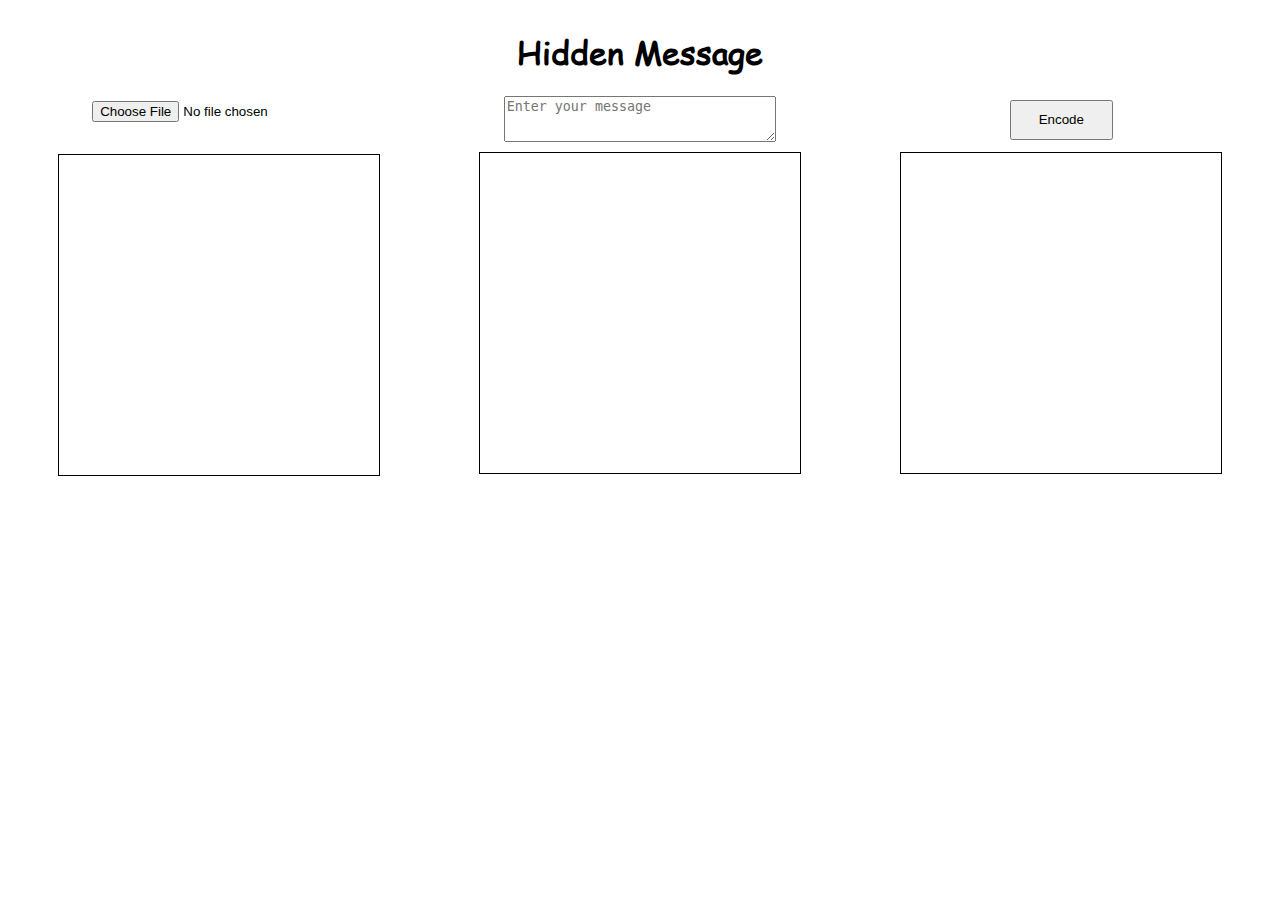
<file: index.html>
<!DOCTYPE html>
<html>

<head>
    <title>Hidden Message</title>
    <style>
        .horizontal {
            display: flex;
            justify-content: space-around;
            width: 100%;
        }

        .vertical {
            display: flex;
            align-items: center;
            flex-direction: column;
        }

        .image {
            border: 1px solid #000;
            height: 20em;
            width: 20em;
        }

        @font-face {
            font-family: 'ComicSansMS';
            src: url('Comic Sans MS.ttf') format('truetype');
        }

        h1 {
            font-family: 'ComicSansMS';
            text-align: center;
        }

        textarea {
            margin-bottom: 10px;
            height: 3em;
            width: 20em;
        }

        input {
            height: 3em;
            padding: 3px;
            margin: 2px;
            margin-bottom: 10px;
        }

        button {
            height: 3em;
            padding: 0 2em;
            margin: 4px;
            margin-bottom: 12px;
        }
    </style>
</head>

<body class="vertical">
    <h1>Hidden Message</h1>
    <div class="horizontal">
        <div class="vertical">
            <input type="file" id="inputImageFile" name="filename" accept="image/png">
            <canvas class="image" id="inputImageCanvas" width="768" height="768"></canvas>
        </div>

        <div class="vertical">
            <textarea id="message" placeholder="Enter your message"></textarea>
            <canvas class="image" id="textImageCanvas" width="768" height="768"></canvas>
        </div>

        <div class="vertical">
            <button id="encode">Encode</button>
            <canvas class="image" id="outputImageCanvas" width="768" height="768"></canvas>
        </div>
    </div>
</body>
<script>
    const message = document.getElementById('message');
    const inputImageCanvas = document.getElementById('inputImageCanvas');
    const inputImageCtx = inputImageCanvas.getContext('2d');
    const textImageCanvas = document.getElementById('textImageCanvas');
    const textImageCtx = textImageCanvas.getContext('2d');
    const outputImageCanvas = document.getElementById('outputImageCanvas');
    const outputImageCtx = outputImageCanvas.getContext('2d');

    onload = writeMessage;
    message.addEventListener('input', writeMessage);
    function writeMessage() {
        textImageCtx.clearRect(0, 0, textImageCanvas.width, textImageCanvas.height);
        textImageCtx.font = '60px ComicSansMS';
        textImageCtx.fillStyle = 'black';
        textImageCtx.fillText(message.value, 10, 50);
    }
    document.getElementById('inputImageFile').onchange = function (e) {
        var img = new Image();
        img.onload = drawInputImage;
        img.src = URL.createObjectURL(this.files[0]);
    };
    function drawInputImage() {
        inputImageCanvas.width = this.width;
        inputImageCanvas.height = this.height;
        inputImageCtx.drawImage(this, 0, 0);
        outputImageCanvas.width = this.width;
        outputImageCanvas.height = this.height;
        textImageCanvas.width = this.width;
        textImageCanvas.height = this.height;
        writeMessage();
    }

    function hide() {
        var textImagePixels = textImageCtx.getImageData(0, 0, textImageCanvas.width, textImageCanvas.height)
        var inputImagePixels = inputImageCtx.getImageData(0, 0, inputImageCanvas.width, inputImageCanvas.height)
        var outputImagePixels = inputImageCtx.getImageData(0, 0, outputImageCanvas.width, outputImageCanvas.height)
        for (var i = 0; i < outputImagePixels.data.length; i += 4) {
            outputImagePixels.data[i] = (inputImagePixels.data[i] & 0xFE) | (textImagePixels.data[i] & 1);
        }
        outputImageCtx.putImageData(outputImagePixels, 0, 0);

    }
</script>

</html>
</file>
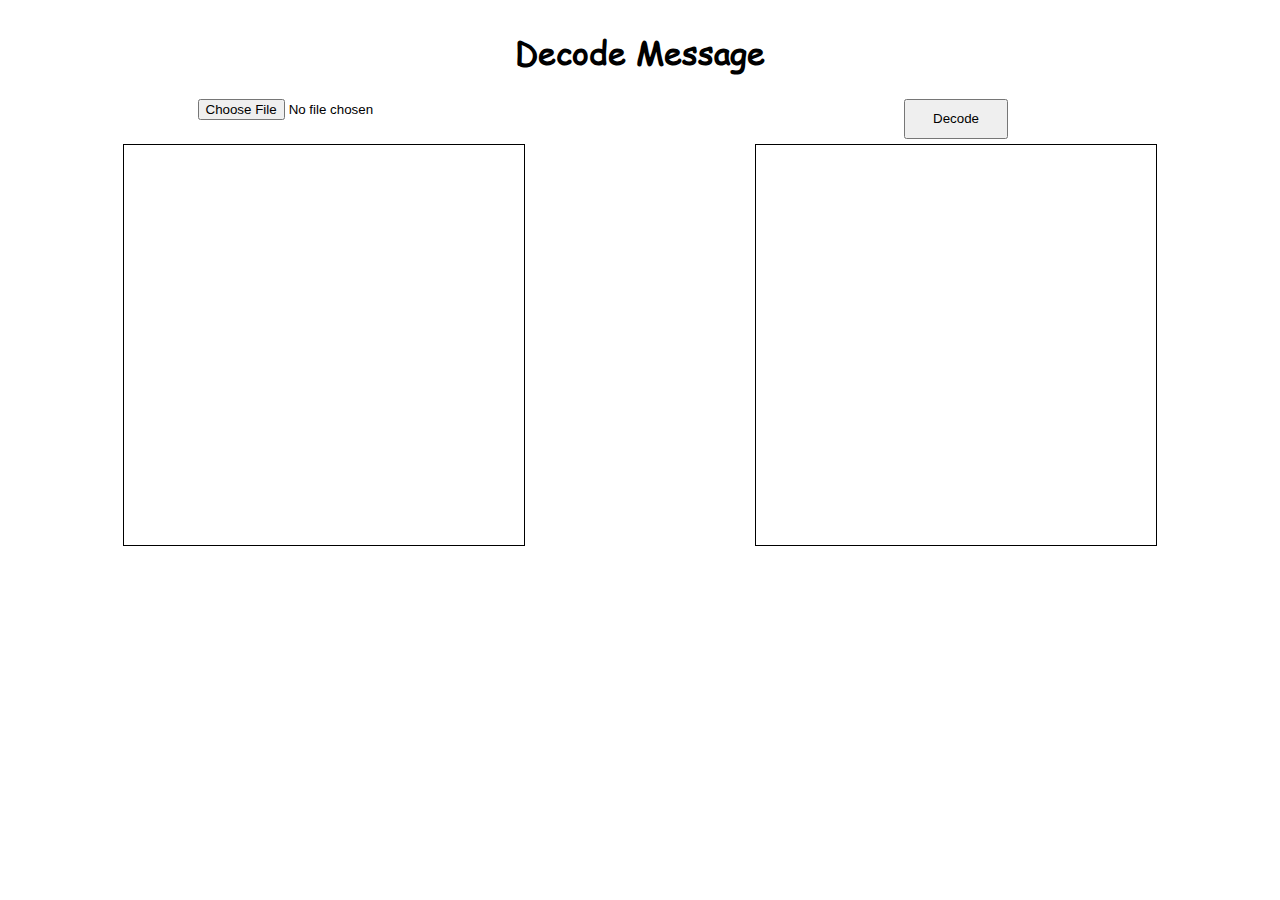
<file: decode.html>
<!DOCTYPE html>
<html>

<head>
    <title>Decode Message</title>
    <link rel="stylesheet" href="styles.css">
</head>

<body class="vertical">
    <h1>Decode Message</h1>
    <div class="horizontal">
        <div class="vertical">
            <input type="file" id="inputImageFile" name="filename" accept="image/png">
            <canvas class="image" id="inputImageCanvas" width="768" height="768"></canvas>
        </div>

        <div class="separator"></div>

        <div class="vertical">
            <button id="encode" onclick="unhide();">Decode</button>
            <canvas class="image" id="outputImageCanvas" width="768" height="768"></canvas>
        </div>
    </div>
</body>
<script>
    const inputImageCanvas = document.getElementById('inputImageCanvas');
    const inputImageCtx = inputImageCanvas.getContext('2d');
    const outputImageCanvas = document.getElementById('outputImageCanvas');
    const outputImageCtx = outputImageCanvas.getContext('2d');

    document.getElementById('inputImageFile').onchange = function (e) {
        var img = new Image();
        img.onload = drawInputImage;
        img.src = URL.createObjectURL(this.files[0]);
    };
    function drawInputImage() {
        inputImageCanvas.width = this.width;
        inputImageCanvas.height = this.height;
        inputImageCtx.drawImage(this, 0, 0);
        outputImageCanvas.width = this.width;
        outputImageCanvas.height = this.height;
    }

    function unhide() {
        var inputImagePixels = inputImageCtx.getImageData(0, 0, inputImageCanvas.width, inputImageCanvas.height)
        var outputImagePixels = inputImageCtx.getImageData(0, 0, outputImageCanvas.width, outputImageCanvas.height)
        for (var i = 0; i < outputImagePixels.data.length; i += 4) {
            outputImagePixels.data[i + 0] = (inputImagePixels.data[i] & 1) * 255;
            outputImagePixels.data[i + 1] = (inputImagePixels.data[i] & 1) * 255;
            outputImagePixels.data[i + 2] = (inputImagePixels.data[i] & 1) * 255;
            outputImagePixels.data[i + 3] = 255;
        }
        outputImageCtx.putImageData(outputImagePixels, 0, 0);
    }
</script>

</html>
</file>
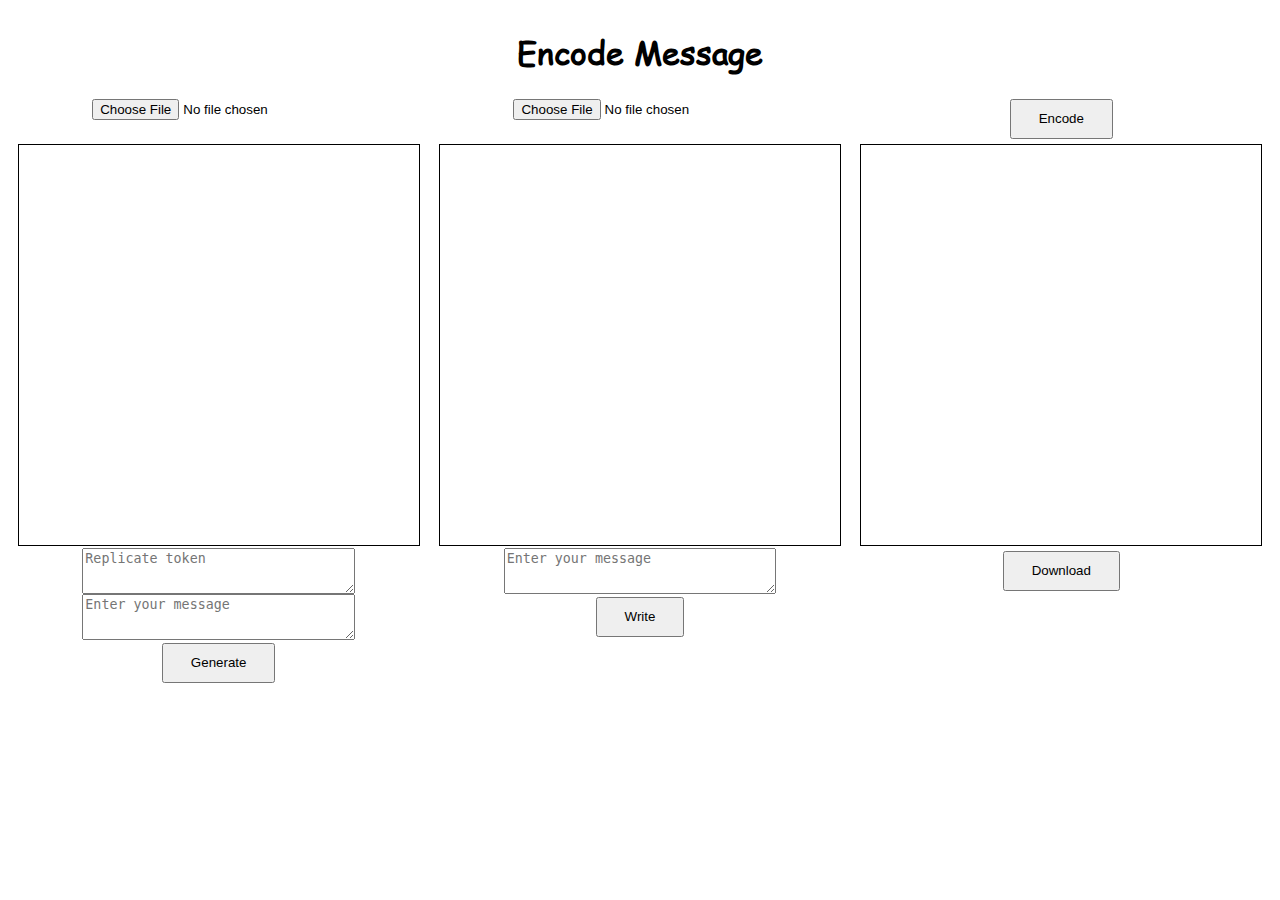
<file: encode.html>
<!DOCTYPE html>
<html>

<head>
    <title>Encode Message</title>
    <link rel="stylesheet" href="styles.css">
    <meta content="width=device-width, initial-scale=1" name="viewport" />
</head>

<body class="vertical">
    <h1>Encode Message</h1>
    <div class="horizontal">
        <div class="vertical">
            <input type="file" id="inputImageFile" name="filename" accept="image/png">
            <canvas class="image" id="inputImageCanvas" width="768" height="768"></canvas>
            <textarea id="token" placeholder="Replicate token"></textarea>
            <textarea id="prompt" placeholder="Enter your message"></textarea>
            <button id="generateButton" onclick="generateFromPrompt();">Generate</button>
        </div>

        <div class="separator"></div>

        <div class="vertical">
            <input type="file" id="codedImageFile" name="filename" accept="image/png">
            <canvas class="image" id="textImageCanvas" width="768" height="768"></canvas>
            <textarea id="message" placeholder="Enter your message"></textarea>
            <button id="writeButton" onclick="writeMessage();">Write</button>
        </div>

        <div class="separator"></div>

        <div class="vertical">
            <button onclick="hide();">Encode</button>
            <canvas class="image" id="outputImageCanvas" width="768" height="768"></canvas>
            <button onclick="downloadOutputImage();">Download</button>
        </div>
    </div>
</body>
<script src="script.js"></script>
<script>
    const token = document.getElementById('token');
    const prompt = document.getElementById('prompt');
    const message = document.getElementById('message');
    const inputImageCanvas = document.getElementById('inputImageCanvas');
    const inputImageCtx = inputImageCanvas.getContext('2d');
    const textImageCanvas = document.getElementById('textImageCanvas');
    const textImageCtx = textImageCanvas.getContext('2d');
    const outputImageCanvas = document.getElementById('outputImageCanvas');
    const outputImageCtx = outputImageCanvas.getContext('2d');

    document.getElementById('codedImageFile').onchange = function (e) {
        var img = new Image();
        img.onload = drawCodedImage;
        img.src = URL.createObjectURL(this.files[0]);
    };
    document.getElementById('inputImageFile').onchange = function (e) {
        var img = new Image();
        img.onload = drawInputImage;
        img.src = URL.createObjectURL(this.files[0]);
    };
</script>
<script src="token_auto_load.js"></script>

</html>
</file>
<file: styles.css>
.horizontal {
    display: flex;
    justify-content: space-around;
    width: 100%;
}

.vertical {
    display: flex;
    align-items: center;
    flex-direction: column;
}

.image {
    border: 1px solid #000;
    height: 30em;
    width: 30em;
    margin: 2px;
}
.separator{
    display: none;
}

@media screen and (max-width: 1500px) {
    .image {
        height: 25em;
        width: 25em;
    }
}

@media screen and (max-width: 1250px) {
    .image {
        height: 20em;
        width: 20em;
    }
}

@media screen and (max-width: 1000px) {
    .horizontal {
        flex-direction: column;
        align-items: center;
    }
    .separator{
        display: block;
        width: 80%;
        height: 2px;
        background-color: black;
        margin: 3em;
    }
    .image {
        height: 35em;
        width: 35em;
    }   
}

@media screen and (max-width: 650px) {
    .image {
        height: 30em;
        width: 30em;
    }
}

@media screen and (max-width: 500px) {
    .image {
        height: 25em;
        width: 25em;
    }
}

@media screen and (max-width: 450px) {
    .image {
        height: 20em;
        width: 20em;
    }
}

@font-face {
    font-family: 'ComicSansMS';
    src: url('Comic Sans MS.ttf') format('truetype');
}

h1 {
    font-family: 'ComicSansMS';
    text-align: center;
}

textarea {
    height: 3em;
    width: 20em;
}

input {
    height: 3em;
    padding: 3px;
}

button {
    height: 3em;
    padding: 0 2em;
    margin: 3px;
}
</file>
